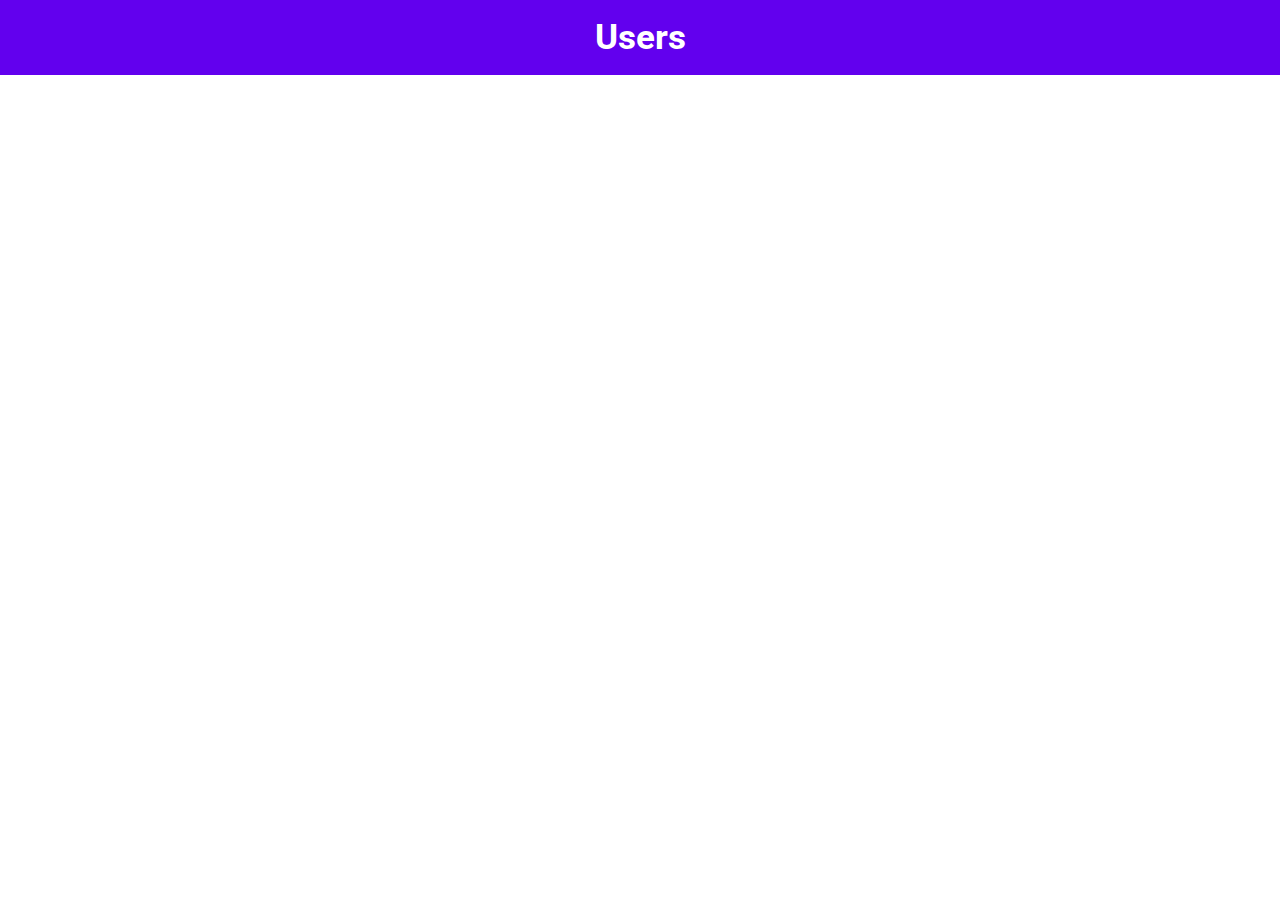
<file: index.html>
<!DOCTYPE html>
<html lang="en">
<head>
    <meta charset="UTF-8">
    <meta http-equiv="X-UA-Compatible" content="IE=edge">
    <meta name="viewport" content="width=device-width, initial-scale=1.0">
    <title>JS mini project | Users</title>
    <link rel="stylesheet" href="./css/style.css">
    <link rel="stylesheet" href="./css/style-mobile.css">
    <link href="https://fonts.googleapis.com/css?family=Roboto: regular" rel="stylesheet"/>
    <link rel="apple-touch-icon" sizes="180x180" href="../../../apple-touch-icon.png">
    <link rel="icon" type="image/png" sizes="32x32" href="../../../favicon-32x32.png">
    <link rel="icon" type="image/png" sizes="16x16" href="../../../favicon-16x16.png">
</head>
<body>

<div class="wrapper">
    <header><h1>Users</h1></header>
    <main></main>
</div>

<script src="./js/script.js"></script>
</body>
</html>
</file>
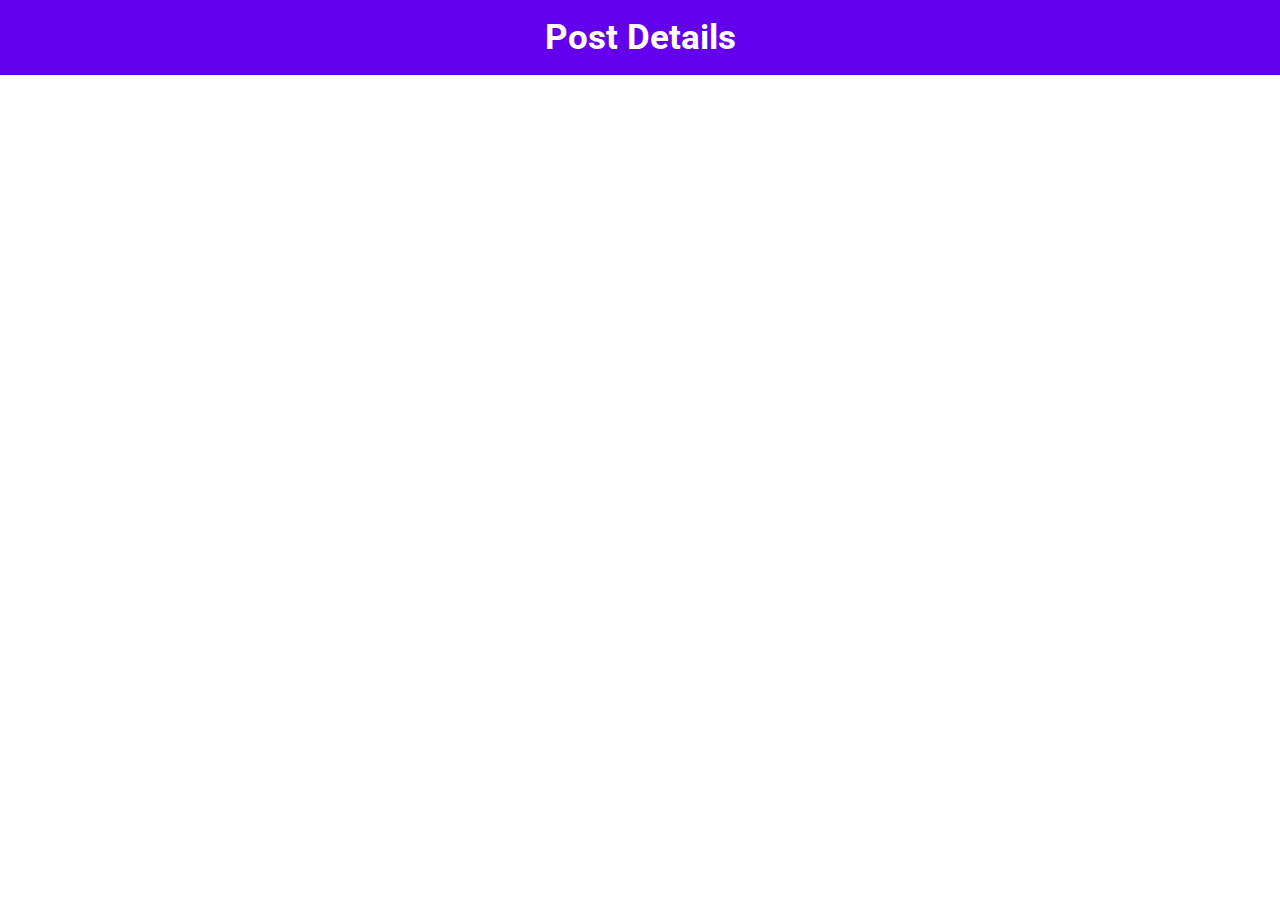
<file: pages/post-details.html>
<!DOCTYPE html>
<html lang="en">
<head>
    <meta charset="UTF-8">
    <meta http-equiv="X-UA-Compatible" content="IE=edge">
    <meta name="viewport" content="width=device-width, initial-scale=1.0">
    <title>JS mini project | Post Details</title>
    <link rel="stylesheet" href="../css/style.css">
    <link rel="stylesheet" href="../css/style-mobile.css">
    <link href="https://fonts.googleapis.com/css?family=Roboto: regular" rel="stylesheet"/>
    <link rel="apple-touch-icon" sizes="180x180" href="../../../../apple-touch-icon.png">
    <link rel="icon" type="image/png" sizes="32x32" href="../../../../favicon-32x32.png">
    <link rel="icon" type="image/png" sizes="16x16" href="../../../../favicon-16x16.png">
</head>
<body>
<div class="wrapper">
    <h1>Post Details</h1>
</div>


<script src="../js/post-details.js"></script>
</body>
</html>
</file>
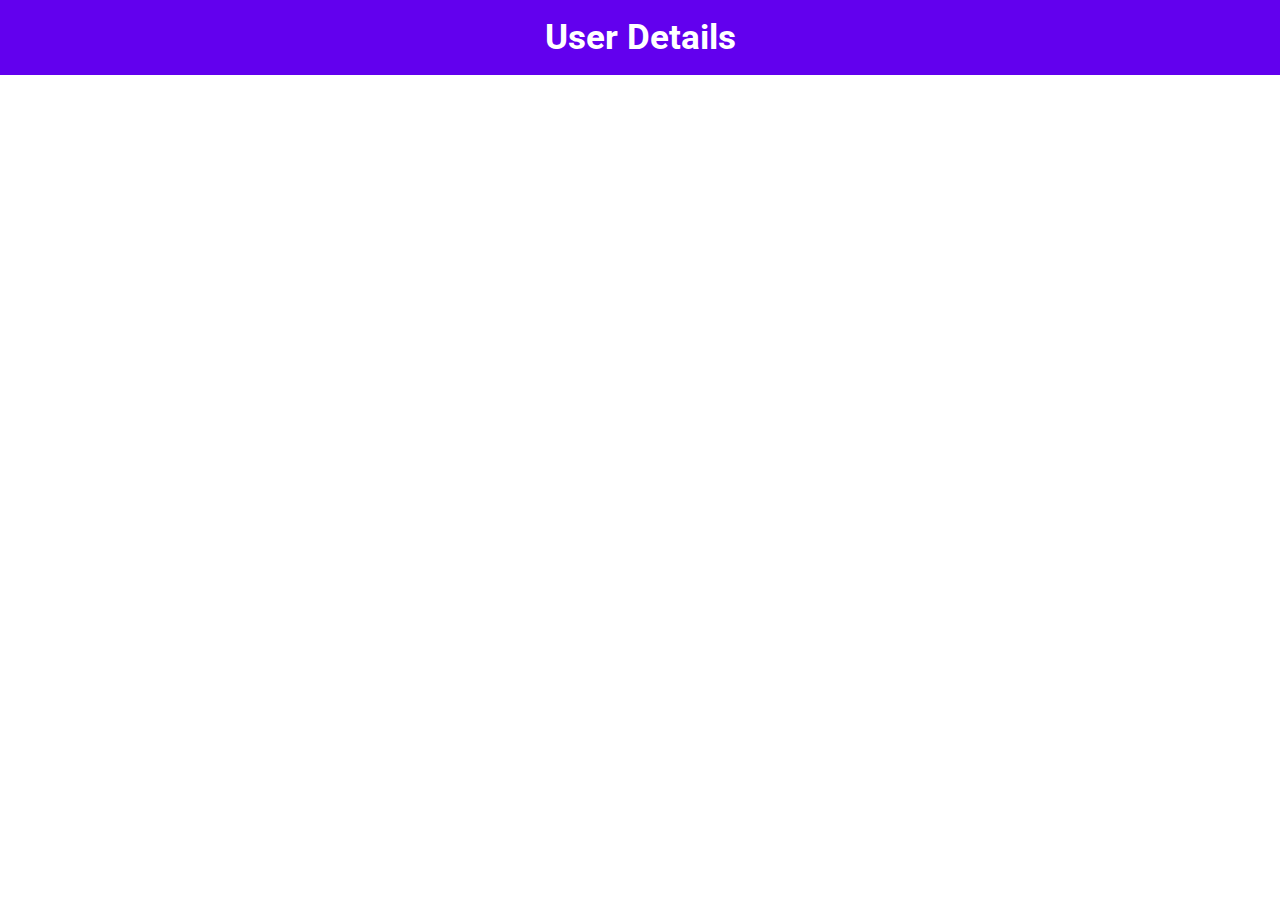
<file: pages/user-details.html>
<!DOCTYPE html>
<html lang="en">
<head>
    <meta charset="UTF-8">
    <meta http-equiv="X-UA-Compatible" content="IE=edge">
    <meta name="viewport" content="width=device-width, initial-scale=1.0">
    <title>JS mini project | User Details</title>
    <link rel="stylesheet" href="../css/style.css">
    <link rel="stylesheet" href="../css/style-mobile.css">
    <link href="https://fonts.googleapis.com/css?family=Roboto: regular" rel="stylesheet"/>
    <link rel="apple-touch-icon" sizes="180x180" href="../../../../apple-touch-icon.png">
    <link rel="icon" type="image/png" sizes="32x32" href="../../../../favicon-32x32.png">
    <link rel="icon" type="image/png" sizes="16x16" href="../../../../favicon-16x16.png">
</head>
<body>
<div class="wrapper">
    <h1>User Details</h1>
</div>


<script src="../js/user-details.js"></script>
</body>
</html>
</file>
<file: css/style-mobile.css>
@media screen and (min-width: 641px) and ( max-width: 1007px) {
    .blocks {
        grid-template-columns: repeat(2, 1fr);
    }
}

@media screen and (max-width: 640px) {
    main {
        grid-template-columns: 1fr;
    }

    .blocks {
        grid-template-columns: 1fr;
    }
}
</file>
<file: css/style.css>
/*                  Reset CSS                  */
*, *::before, *::after {
    margin: 0;
    padding: 0;
    border: 0;
    box-sizing: border-box;
}

li {
    list-style: none;
}

a, a:visited {
    text-decoration: none;
}

a:hover {
    text-decoration: none;
}

h1, h2, h3, h4, h5, h6 {
    font-weight: inherit;
    font-size: inherit;
}

img {
    vertical-align: top;
}

html, body {
    height: 100%;
}

html {
    font-size: 14px;
}

button, input, textarea, select, a {
    font-family: inherit;
    font-size: inherit;
    color: inherit;
    line-height: inherit;
    background-color: inherit;
}

body {
    line-height: 1;
}

.wrapper {
    min-height: 100%;
    overflow: hidden;
}

/*                  Reset CSS                  */

body {
    font-family: 'Roboto', sans-serif;
}

h1 {
    width: 100%;
    text-align: center;
    font-size: 35px;
    margin-bottom: 30px;
    font-weight: 700;
    background-color: #6200EE;
    color: white;
    padding: 20px;
}

h2, h3, p {
    margin-bottom: 5px;
    line-height: 1.3;
}

h2 {
    font-size: 18px;
}

h3 {
    font-size: 14px;
}

main {
    padding: 0 15%;
    display: grid;
    grid-template-columns: 1fr 1fr;
}

.info {
    margin: 0 0 20px 5%;
    padding-left: 10px;
    border-left: 1px solid #ccc;
}

.child-info {
    margin: 0 0 10px 30px;
    padding-left: 10px;
    border-left: 1px solid #ddd;
}

.blocks {
    display: grid;
    grid-gap: 30px;
    padding: 20px 5%;
}

.posts {
    grid-template-columns: repeat(5, 1fr);
}

.comments {
    grid-template-columns: repeat(4, 1fr);
}

.block {
    background-color: #e0e0e0;
    border: 1px solid gray;
    border-radius: 10px;
    padding: 15px;
    display: flex;
    flex-direction: column;
    justify-content: space-between;
}

.user {
    margin: 0 auto 15px;
}

/*                  BUTTONS                 */
button {
    width: 100%;
    height: 100%;
    font-weight: 700;
    color: white;
    background-color: #2e93ef;
    border: 1px solid #1877F2;
    border-radius: 10px;
    cursor: pointer;
}

button:hover {
    background-color: #1877F2;
}

.btn {
    font-size: 14px;
    height: 25px;
    width: 250px;
    margin: 10px auto;
}

.post .btn {
    width: 80%;
}

.button {
    font-size: 16px;
    height: 30px;
    width: 90%;
    margin: 0 auto;
}

/*                  ICONS                 */

.info > li::before {
    content: '';
    margin-right: 5px;
    display: inline-block;
    vertical-align: middle;
    width: 24px;
    height: 24px;
}

.user-info > li:first-child::before {
    background-image: url(../img/folder_shared_24px_outlined.png);
}

.user-info > li:nth-child(2)::before {
    background-image: url(../img/person_24px_outlined.png);
}

.user-info > li:nth-child(3)::before {
    background-image: url(../img/account_circle_24px_outlined.png);
}

.user-info > li:nth-child(4)::before {
    background-image: url(../img/markunread_24px_outlined.png);
}

.user-info > li:nth-child(5)::before {
    background-image: url(../img/24px_outlined.png);
}

.user-info > li:nth-child(6)::before {
    background-image: url(../img/phone_in_talk_24px_outlined.png);
}

.user-info > li:nth-child(7)::before {
    background-image: url(../img/phonelink_24px_outlined.png);
}

.user-info > li:last-child::before {
    background-image: url(../img/group_24px_outlined.png);
}

.child-info > li:nth-child(5)::before {
    content: '';
    background-image: url(../img/location_on_24px_outlined.png);
    margin-right: 5px;
    display: inline-block;
    vertical-align: middle;
    width: 24px;
    height: 24px;
}

.post-info > li:first-child::before {
    background-image: url(../img/folder_shared_24px_outlined.png);
}

.post-info > li:nth-child(2)::before {
    background-image: url(../img/list_alt_24px_outlined.png);
}

.post-info > li:nth-child(3)::before {
    background-image: url(../img/featured_play_list_24px_outlined.png);
}

.post-info > li:nth-child(4)::before {
    background-image: url(../img/insert_comment_24px_outlined.png);
}
</file>
